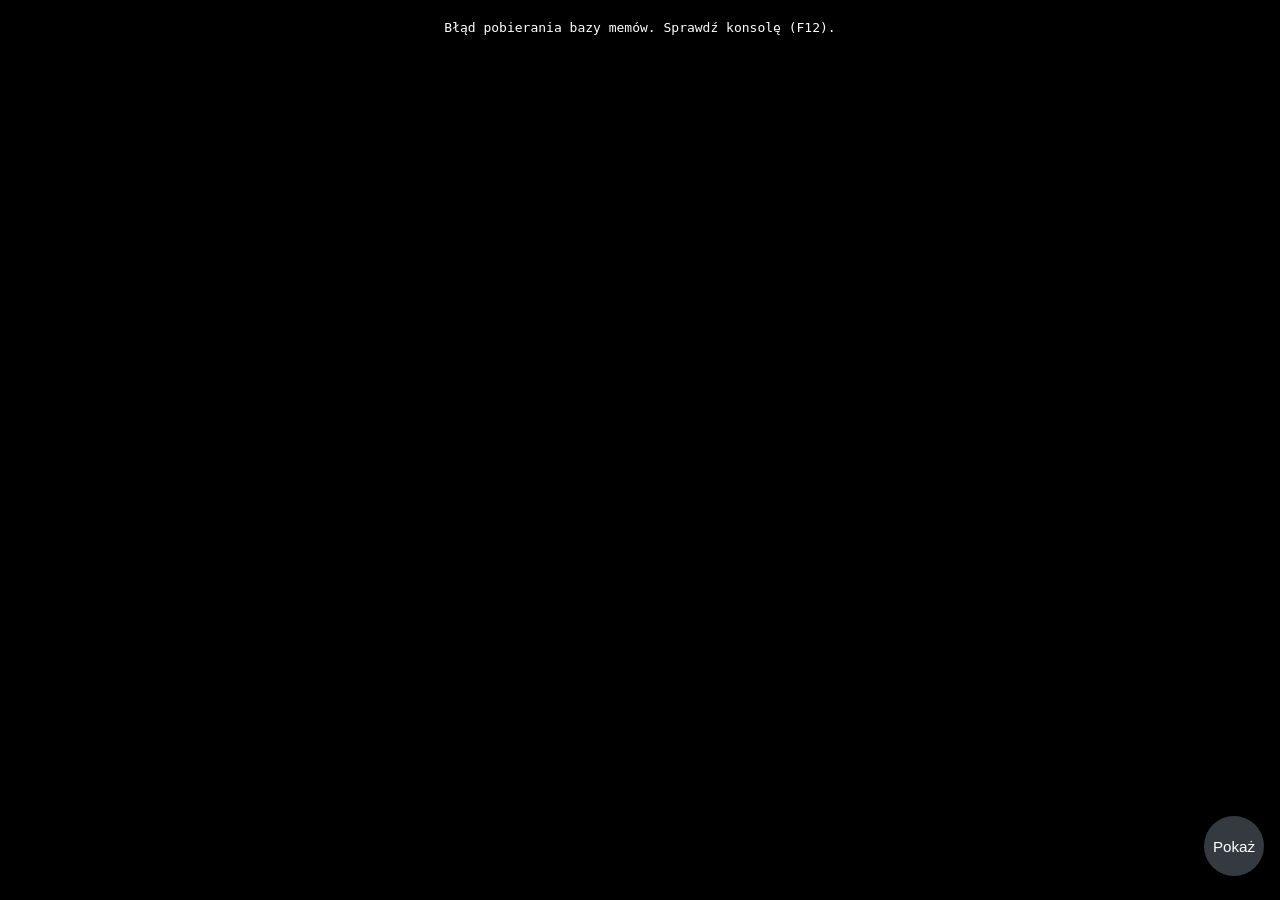
<file: public/index.html>
<!DOCTYPE html>
<html lang="pl">
<head>
    <meta charset="UTF-8">
    <meta name="viewport" content="width=device-width, initial-scale=1.0">
    <title>Memikoza - Centrum Memowe</title>
    <link rel="stylesheet" href="styles.css">
    <style>
        body { background-color: black; color: white; margin: 0; padding: 0; overflow: hidden; }
        .tyt { color: white; }
        .loader { text-align: center; padding: 20px; font-family: monospace; }
    </style>
</head>
<body>

<div id="app-wrapper">

    <div class="fab-container">
      <button id="fab-main" class="fab-main circle-button">Pokaż</button>
      <div id="fab-actions" class="fab-actions">
        <button class="fab-action circle-button btn1" onclick="openPage('Jbzd', this)">Jbzd</button>
        <button class="fab-action circle-button btn2" onclick="openPage('Jm', this)">Joe<br>Monster</button>
        <button class="fab-action circle-button btn3" onclick="openPage('Demo', this)">Demotywatory</button>
        <button class="fab-action circle-button btn4" onclick="openPage('Kwjk', this)">Kwejk</button>
        <button class="fab-action circle-button btn5" onclick="openPage('Redmik', this)">Redmik</button>
        <button class="fab-action circle-button btn6" onclick="openPage('Atom', this)">Atomowe<br>Grabie</button>
        <button class="fab-action circle-button btn-rotate" onclick="rotatePage()">↻</button>
        <button class="fab-action circle-button btn-scale" onclick="toggleScalingPanel()">&lt;---&gt;</button><button class="fab-action circle-button btn-autoscroll" id="autoscroll-btn" onclick="toggleAutoScroll()">▶</button>
      </div>
    </div>

    <div id="scaling-panel" class="scaling-panel">
      <div class="scaling-header">Skaluj Wielkość Memów</div>
      <input type="range" id="page-scale-slider" min="0.25" max="3.0" step="0.01" value="1">
    </div>

    <div class="container" id="scroll-container">
        <div class="content" id="meme-content">
            <div id="loadingMessage" class="loader">Ładowanie memów z bazy...</div>

            <div id="Jbzd" class="tabcontent" style="display: none;"></div>
            <div id="Jm" class="tabcontent" style="display: none;"></div>
            <div id="Demo" class="tabcontent" style="display: none;"></div>
            <div id="Kwjk" class="tabcontent" style="display: none;"></div>
            <div id="Redmik" class="tabcontent" style="display: none;"></div>
            <div id="Atom" class="tabcontent" style="display: none;"></div>
        </div>
    </div>

</div>

<script src="script.js"></script>
</body>
</html>
</file>
<file: public/styles.css>
body, html {
    margin: 0;
    padding: 0;
    font-family: Arial, sans-serif;
    background: #000;
    color: white;
    /* Blokujemy przewijanie bazowego body - przejmuje to wrapper */
    overflow: hidden;
}

/* ===== ALGORYTM ROTACJI (Viewport Wrapper) ===== */
#app-wrapper {
    position: fixed;
    top: 50%;
    left: 50%;
    transform: translate(-50%, -50%) rotate(0deg);
    /* Domyślne wymiary: 100% szerokości i wysokości ekranu */
    width: 100vw;
    height: 100vh;
    overflow: hidden; /* Kontener przycina, środek ma scrolla */
    transition: transform 0.4s ease-in-out, width 0.4s ease, height 0.4s ease;
}

.container {
    width: 100%;
    height: 100%;
    /* Odblokowujemy scrollowanie dla obu osi wewnątrz wrappera */
    overflow-y: auto;
    overflow-x: auto;
    display: flex;
}

.content {
    flex: 1;
    padding: 0 8px;
}

img, video {
    max-width: 100%;
    height: auto;
    border-radius: 8px;
    display: block;
}

/* ===== Styl Mema ===== */
.mems {
    margin-bottom: 2.5rem;
    word-break: break-word;
    border: 2px dashed rgba(255, 255, 255, 0.7);
    border-radius: 12px;
    background-color: #111;
    overflow: hidden;
}

.mems-title-area {
    padding: 10px 15px;
    border-bottom: 2px dashed rgba(255, 255, 255, 0.7);
}

.mems-content-area {
    padding: 15px;
    display: flex;
    justify-content: center;
    align-items: center;
}

.tyt {
    font-weight: bold;
    font-size: 1.2em;
    text-align: center;
    margin: 0;
}

.tabcontent {
    width: 100%;
    /* Usunięto stary CSS 'transform' - przejmuje to natywne 'zoom' w JS */
}

/* ===== Floating Action Button (Zmienione na Absolute) ===== */
.fab-container {
    /* Używamy absolute, by przyciski przykleiły się do rogu #app-wrapper */
    position: absolute;
    right: 16px;
    bottom: 16px;
    z-index: 2000;
    display: flex;
    flex-direction: column-reverse;
    align-items: flex-end;
}
.fab-main {
    width: 60px;
    height: 60px;
    background: #343a40;
    color: #fff;
    font-size: 0.95em;
    border: none;
    border-radius: 50%;
    box-shadow: 0 2px 12px rgba(0,0,0,0.18);
    transition: background 0.2s;
    display: flex;
    align-items: center;
    justify-content: center;
    cursor: pointer;
    margin-top: 0;
    margin-bottom: 8px;
}
.fab-main:hover { background: #222; }
.fab-actions {
    display: flex;
    flex-direction: column;
    align-items: flex-end;
    pointer-events: none;
}
.fab-action {
    opacity: 0;
    transform: translateY(20px) scale(0.8);
    transition: all 0.3s cubic-bezier(.25,1.7,.35,.8);
    margin-bottom: 10px;
    pointer-events: none;
    width: 54px;
    height: 54px;
    color: #fff;
    border: none;
    font-size: 0.92em;
    border-radius: 50%;
    box-shadow: 0 2px 8px rgba(0,0,0,0.13);
    background: #888;
    cursor: pointer;
    white-space: pre-line;
    padding: 0;
    text-align: center;
    font-weight: bold;
}
.fab-action.btn1 { background: #a26ec9; }
.fab-action.btn2 { background: #6ec9a2; }
.fab-action.btn3 { background: #d86d71; }
.fab-action.btn4 { background: #c97f6e; }
.fab-action.btn5 { background: #8481cf; }
.fab-action.btn6 { background: #a24f9b; }

.fab-action.btn-rotate { background: #ffa500; font-size: 1.2em; }
.fab-action.btn-scale { background: #00bfff; font-size: 1.0em; }

.fab-actions.fab-active .fab-action {
    opacity: 1;
    transform: translateY(0) scale(1);
    pointer-events: auto;
}

.fab-action.btn-autoscroll { background: #4CAF50; font-size: 1.4em; }

.fab-actions.fab-active .fab-action:nth-child(9) { transition-delay: .0s; }
.fab-actions.fab-active .fab-action:nth-child(8) { transition-delay: .05s; }
.fab-actions.fab-active .fab-action:nth-child(7) { transition-delay: .1s; }
.fab-actions.fab-active .fab-action:nth-child(6) { transition-delay: .15s; }
.fab-actions.fab-active .fab-action:nth-child(5) { transition-delay: .2s; }
.fab-actions.fab-active .fab-action:nth-child(4) { transition-delay: .25s; }
.fab-actions.fab-active .fab-action:nth-child(3) { transition-delay: .3s; }
.fab-actions.fab-active .fab-action:nth-child(2) { transition-delay: .35s; }
.fab-actions.fab-active .fab-action:nth-child(1) { transition-delay: .4s; }

/* Responsive size for mobile */
@media (max-width: 700px) {
    .fab-main, .fab-action { width: 50px; height: 50px; font-size: 0.85em; }
    .fab-action { margin-bottom: 7px; }
}
@media (max-width: 450px) {
    .fab-main, .fab-action { width: 40px; height: 40px; font-size: 0.68em; }
    .fab-action { margin-bottom: 6px; }
}

/* ===== Panel Skalowania (Poszerzony) ===== */
.scaling-panel {
    position: absolute; /* Relative to #app-wrapper */
    bottom: 90px;
    right: 20px;
    background: #222;
    border: 2px solid white;
    padding: 15px;
    border-radius: 8px;
    display: none;
    z-index: 3000;
    box-shadow: 0 4px 15px rgba(0,0,0,0.5);
    color: white;
    font-family: monospace;
    width: 350px; /* Nowa szerokość */
}

.scaling-header {
    margin-bottom: 10px;
    text-align: center;
    font-weight: bold;
}

#page-scale-slider {
    width: 100%;
    cursor: pointer;
}
</file>
